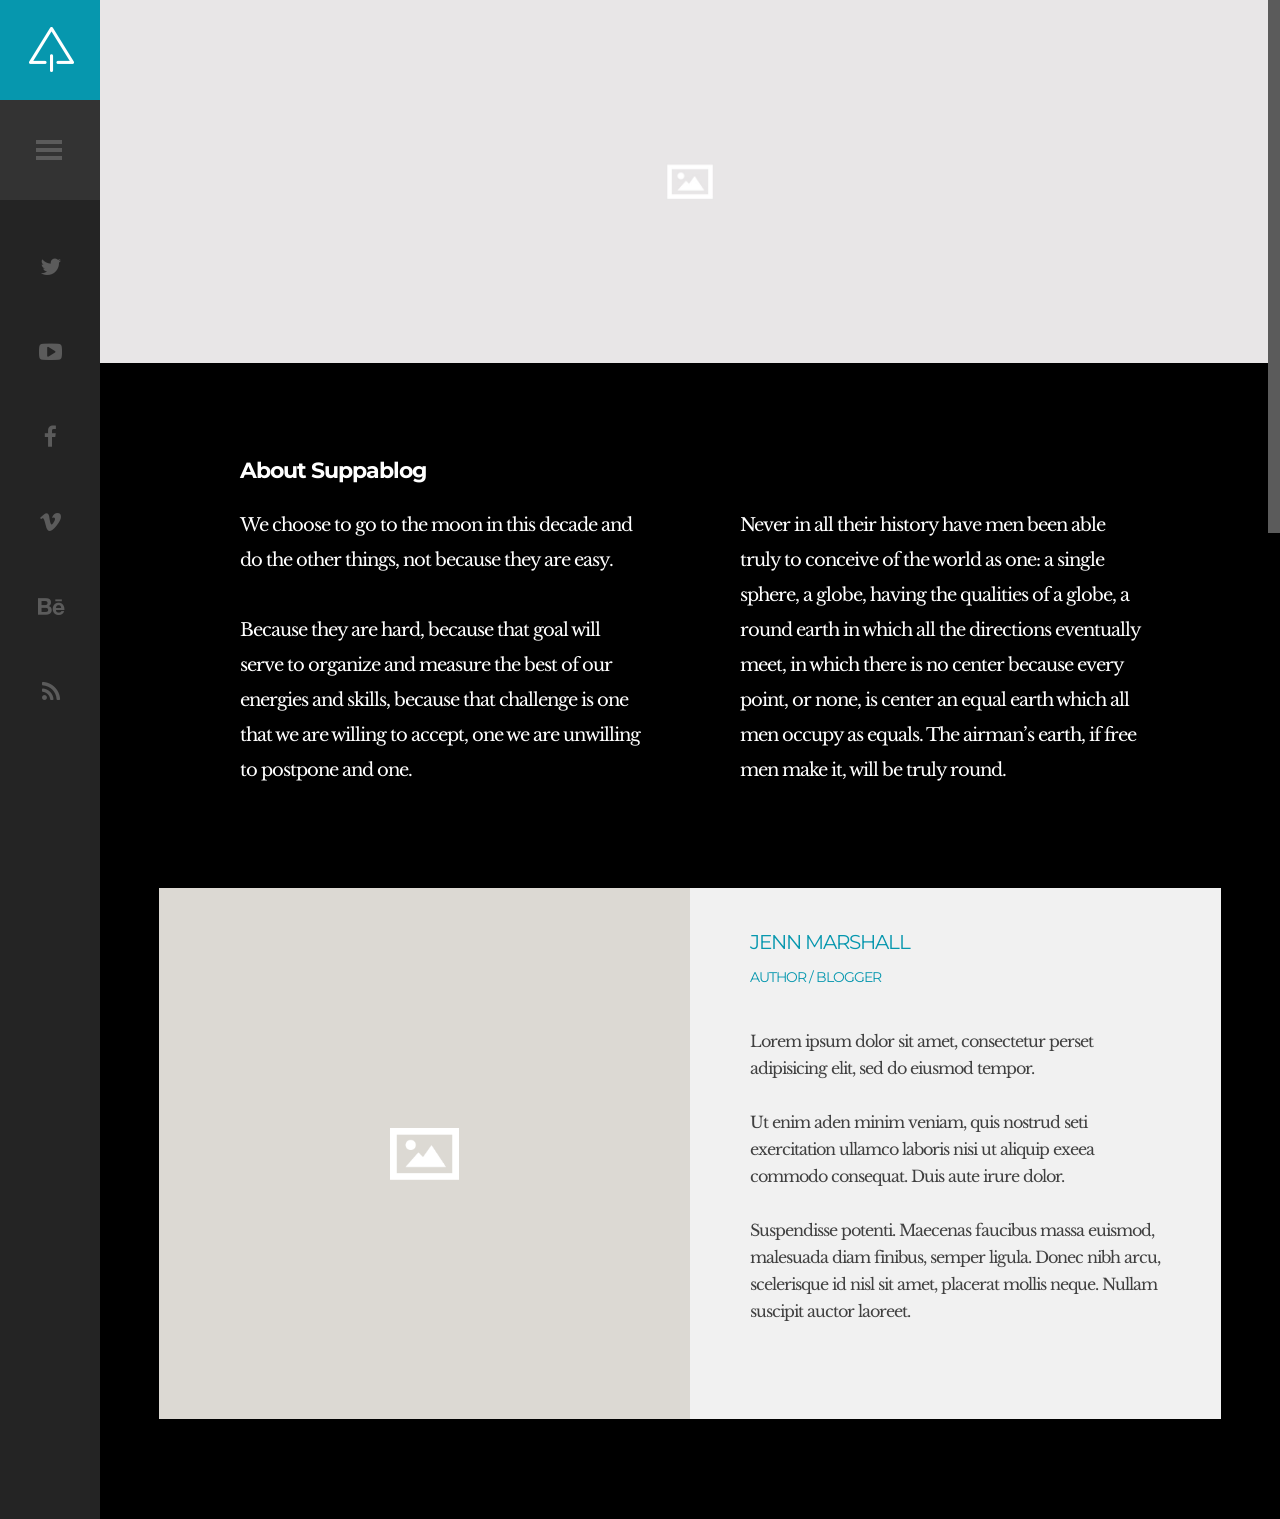
<file: about.html>
<!DOCTYPE HTML>
<html lang="en-US">
    <head>
        <title>Suppablog - Minimal Blog Html Template</title>
        <meta http-equiv="Content-Type" content="text/html; charset=UTF-8">
        <meta name="description" content="Template by Colorlib" />
        <meta name="keywords" content="HTML, CSS, JavaScript, PHP" />
        <meta name="author" content="Colorlib" />
        <meta name="viewport" content="width=device-width, initial-scale=1, maximum-scale=1">

        <link rel="shortcut icon" href="images/favicon.png" />
        <link href='https://fonts.googleapis.com/css?family=Montserrat:400,700%7CLibre+Baskerville:400,400italic,700' rel='stylesheet' type='text/css'>
        <link rel="stylesheet" type="text/css"  href='css/clear.css' />
        <link rel="stylesheet" type="text/css"  href='css/common.css' />
        <link rel="stylesheet" type="text/css"  href='css/font-awesome.min.css' />
        <link rel="stylesheet" type="text/css"  href='css/carouFredSel.css' />
        <link rel="stylesheet" type="text/css"  href='css/sm-clean.css' />
        <link rel="stylesheet" type="text/css"  href='style.css' />

        <!--[if lt IE 9]>
                <script src="js/html5.js"></script>
        <![endif]-->

    </head>

    <body class="about page page-template-default">

        <!-- Preloader Gif -->
        <table class="doc-loader">
            <tbody>
                <tr>
                    <td>
                        <img src="images/ajax-document-loader.gif" alt="Loading...">
                    </td>
                </tr>
            </tbody>
        </table>

        <!-- Left Sidebar -->
        <div id="sidebar" class="sidebar">
            <div class="menu-left-part">
                <div class="search-holder">
                    <label>
                        <input type="search" class="search-field" placeholder="Type here to search..." value="" name="s" title="Search for:">
                    </label>
                </div>
                <div class="site-info-holder">
                    <div class="site-title">Suppablog</div>
                    <p class="site-description">
                        Suppablog is simple and yet cool wordpress theme to lorem ipsum dolor sit.
                    </p>
                </div>
                <nav id="header-main-menu">
                    <ul class="main-menu sm sm-clean">
                        <li><a href="index.html">Home</a></li>
                        <li><a href="about.html" class="current">About</a></li>
                        <li><a href="scroll.html">Scroll</a></li>
                        <li><a href="contact.html">Contact</a></li>
                    </ul>
                </nav>
                <footer>
                    <div class="footer-info">
                        © 2018 SUPPABLOG HTML TEMPLATE. <br> CRAFTED WITH <i class="fa fa-heart"></i> BY <a href="https://colorlib.com">COLORLIB</a>. 
                    </div>
                </footer>
            </div>
            <div class="menu-right-part">
                <div class="logo-holder">
                    <a href="index.html">
                        <img src="images/logo.png" alt="Suppablog WP">
                    </a>
                </div>
                <div class="toggle-holder">
                    <div id="toggle">
                        <div class="menu-line"></div>
                    </div>
                </div>
                <div class="social-holder">
                    <div class="social-list">
                        <a href="#"><i class="fa fa-twitter"></i></a>
                        <a href="#"><i class="fa fa-youtube-play"></i></a>
                        <a href="#"><i class="fa fa-facebook"></i></a>
                        <a href="#"><i class="fa fa-vimeo"></i></a>
                        <a href="#"><i class="fa fa-behance"></i></a>
                        <a href="#"><i class="fa fa-rss"></i></a>
                    </div>
                </div>
                <div class="fixed scroll-top"><i class="fa fa-caret-square-o-up" aria-hidden="true"></i></div>
            </div>
            <div class="clear"></div>
        </div>

        <!-- About Content -->
        <div id="content" class="site-content">

            <div class="page-header-image relative">
                <img src="demo-images/01.jpg" alt="About">
            </div>


            <article>
                <div class="content-1070 center-relative entry-content">
                    <div class="content-900 center-relative">
                        <h1 class="entry-title">About Suppablog</h1>
                        <div class="one_half ">
                            <p>We choose to go to the moon in this decade and do the other things, not because they are easy.</p>
                            <br>
                            <p>Because they are hard, because that goal will serve to organize and measure the best of our energies and skills, because that challenge is one that we are willing to accept, one we are unwilling to postpone and one.</p>
                        </div>
                        <div class="one_half last">
                            Never in all their history have men been able truly to conceive of the world as one: a single sphere, a globe, having the qualities of a globe, a round earth in which all the directions eventually meet, in which there is no center because every point, or none, is center an equal earth which all men occupy as equals. The airman’s earth, if free men make it, will be truly round.<br>
                        </div>
                        <div class="clear"></div>
                        <br>
                        <br>
                        <div class="clear"></div>
                    </div>
                    <div class="page-full-width ">
                        <div class="team-holder ">
                            <div class="member relative one ">
                                <img src="demo-images/profile_01.jpg" alt="">
                                <div class="member-info">
                                    <div class="member-name">JENN MARSHALL</div>
                                    <div class="member-position">AUTHOR / BLOGGER</div>
                                    <div class="member-content">
                                        <p>Lorem ipsum dolor sit amet, consectetur perset adipisicing elit, sed do eiusmod tempor.</p>
                                        <br>
                                        <p>Ut enim aden minim veniam, quis nostrud seti exercitation ullamco laboris nisi ut aliquip exeea commodo consequat. Duis aute irure dolor.</p>
                                        <br>
                                        <p>Suspendisse potenti. Maecenas faucibus massa euismod, malesuada diam finibus, semper ligula. Donec nibh arcu, scelerisque id nisl sit amet, placerat mollis neque. Nullam suscipit auctor laoreet.</p>
                                    </div>
                                </div>
                            </div>
                        </div>
                        <div class="clear"></div>
                    </div>
                </div>
            </article>
        </div>



        <!--Load JavaScript-->
        <script type="text/javascript" src="js/jquery.js"></script>
        <script type='text/javascript' src='js/imagesloaded.pkgd.js'></script>
        <script type='text/javascript' src='js/jquery.nicescroll.min.js'></script>
        <script type='text/javascript' src='js/jquery.smartmenus.min.js'></script>
        <script type='text/javascript' src='js/jquery.carouFredSel-6.0.0-packed.js'></script>
        <script type='text/javascript' src='js/jquery.mousewheel.min.js'></script>
        <script type='text/javascript' src='js/jquery.touchSwipe.min.js'></script>
        <script type='text/javascript' src='js/jquery.easing.1.3.js'></script>
        <script type='text/javascript' src='js/main.js'></script>
    </body>
</html>
</file>
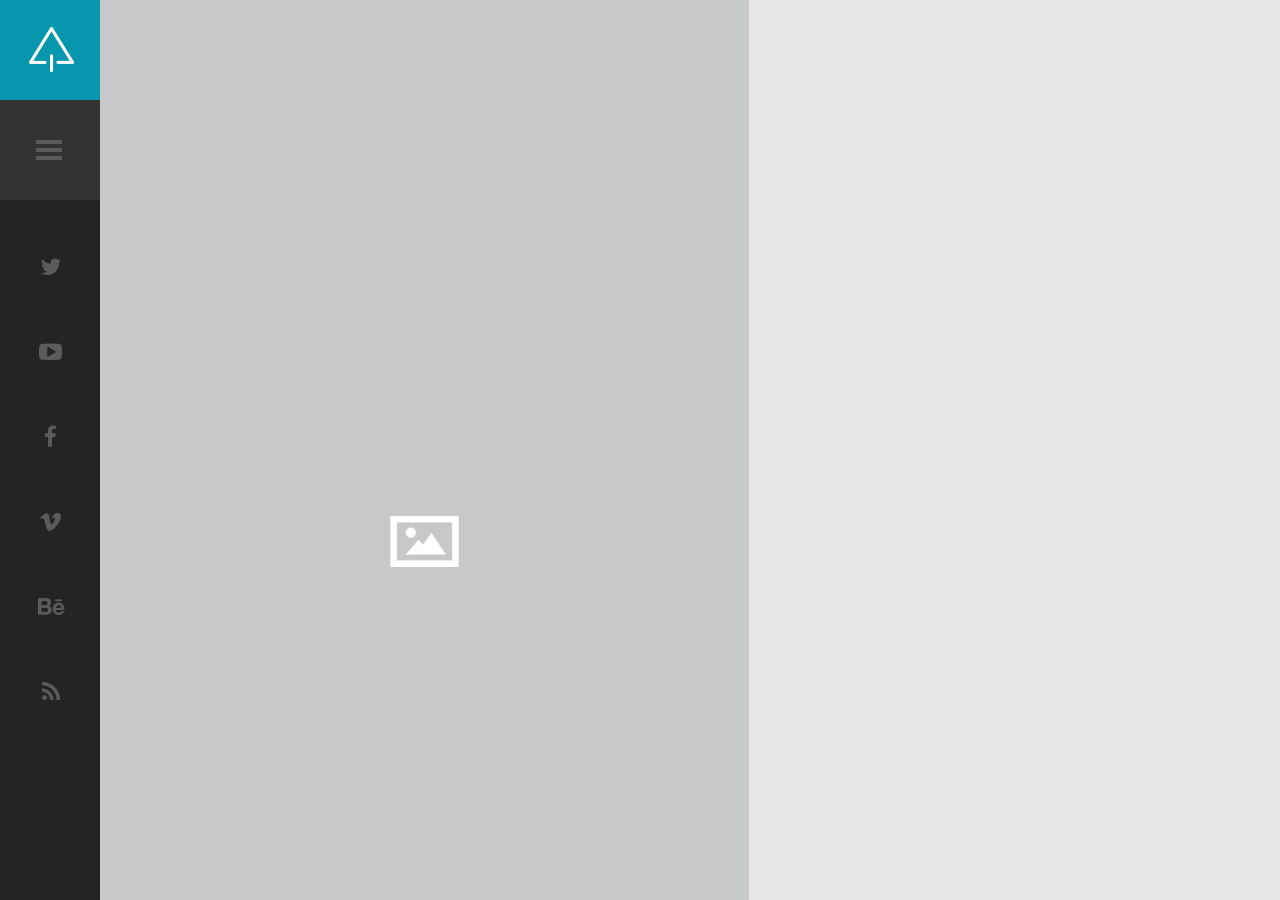
<file: scroll.html>
<!DOCTYPE HTML>
<html lang="en-US">
    <head>
        <title>Suppablog - Minimal Blog Html Template</title>
        <meta http-equiv="Content-Type" content="text/html; charset=UTF-8">
        <meta name="description" content="Template by Colorlib" />
        <meta name="keywords" content="HTML, CSS, JavaScript, PHP" />
        <meta name="author" content="Colorlib" />
        <meta name="viewport" content="width=device-width, initial-scale=1, maximum-scale=1">

        <link rel="shortcut icon" href="images/favicon.png" />
        <link href='https://fonts.googleapis.com/css?family=Montserrat:400,700%7CLibre+Baskerville:400,400italic,700' rel='stylesheet' type='text/css'>
        <link rel="stylesheet" type="text/css"  href='css/clear.css' />
        <link rel="stylesheet" type="text/css"  href='css/common.css' />
        <link rel="stylesheet" type="text/css"  href='css/font-awesome.min.css' />
        <link rel="stylesheet" type="text/css"  href='css/carouFredSel.css' />
        <link rel="stylesheet" type="text/css"  href='css/sm-clean.css' />
        <link rel="stylesheet" type="text/css"  href='style.css' />

        <!--[if lt IE 9]>
                <script src="js/html5.js"></script>
        <![endif]-->

    </head>


    <body class="page-scroll">

        <!-- Preloader Gif -->
        <table class="doc-loader">
            <tbody>
                <tr>
                    <td>
                        <img src="images/ajax-document-loader.gif" alt="Loading...">
                    </td>
                </tr>
            </tbody>
        </table>

        <!-- Left Sidebar -->
        <div id="sidebar" class="sidebar">
            <div class="menu-left-part">
                <div class="search-holder">
                    <label>
                        <input type="search" class="search-field" placeholder="Type here to search..." value="" name="s" title="Search for:">
                    </label>
                </div>
                <div class="site-info-holder">
                    <h1 class="site-title">Suppablog</h1>
                    <p class="site-description">
                        Suppablog is simple and yet cool wordpress theme to lorem ipsum dolor sit.
                    </p>
                </div>
                <nav id="header-main-menu">
                    <ul class="main-menu sm sm-clean">
                        <li><a href="index.html">Home</a></li>
                        <li><a href="about.html">About</a></li>
                        <li><a href="scroll.html" class="current">Scroll</a></li>
                        <li><a href="contact.html">Contact</a></li>
                    </ul>
                </nav>
                <footer>
                    <div class="footer-info">
                        © 2018 SUPPABLOG HTML TEMPLATE. <br> CRAFTED WITH <i class="fa fa-heart"></i> BY <a href="https://colorlib.com">COLORLIB</a>.
                    </div>
                </footer>
            </div>
            <div class="menu-right-part">
                <div class="logo-holder">
                    <a href="index.html">
                        <img src="images/logo.png" alt="Suppablog WP">
                    </a>
                </div>
                <div class="toggle-holder">
                    <div id="toggle">
                        <div class="menu-line"></div>
                    </div>
                </div>
                <div class="social-holder">
                    <div class="social-list">
                        <a href="#"><i class="fa fa-twitter"></i></a>
                        <a href="#"><i class="fa fa-youtube-play"></i></a>
                        <a href="#"><i class="fa fa-facebook"></i></a>
                        <a href="#"><i class="fa fa-vimeo"></i></a>
                        <a href="#"><i class="fa fa-behance"></i></a>
                        <a href="#"><i class="fa fa-rss"></i></a>
                    </div>
                </div>
                <div class="fixed scroll-top"><i class="fa fa-caret-square-o-up" aria-hidden="true"></i></div>
            </div>
            <div class="clear"></div>
        </div>

        <!-- Scroll Content -->
        <div id="content" class="site-content">
            <div class="full-screen-scroll">
                <ul id="cbp-bislideshow" class="cbp-bislideshow scroll">
                    <li style="background-image: url('demo-images/featured-image.jpg');">
                        <article class="entry-holder">
                            <h2 class="entry-title">
                                <a href="single.html">Whatever is begun in anger ends in shame</a>
                            </h2>
                            <div class="info-holder">
                                <div class="cat-links">
                                    <ul>
                                        <li>
                                            <a href="#">Crafting</a>
                                        </li>
                                    </ul>
                                </div>
                                <div class="entry-date published">February 12, 2016</div>
                            </div>
                            <div class="excerpt">Now when I had mastered the language of this water and had come to know every trifling feature that bordered the great river as familiarly as I knew the letters of the alphabet, I had made a valuable acquisition. &nbsp; I still keep in mind a certain wonderful sunset which I witnessed when and steamboating<a class="read-more" href="single.html"></a></div>
                            <div class="clear"></div>
                        </article>
                    </li>

                    <li style="background-image: url('demo-images/01.jpg');">
                        <article class="entry-holder">
                            <h2 class="entry-title">
                                <a href="single.html">Whatever is begun in anger ends in shame</a>
                            </h2>
                            <div class="info-holder">
                                <div class="cat-links">
                                    <ul>
                                        <li>
                                            <a href="#">Crafting</a>
                                        </li>
                                    </ul>
                                </div>
                                <div class="entry-date published">February 12, 2016</div>
                            </div>
                            <div class="excerpt">Now when I had mastered the language of this water and had come to know every trifling feature that bordered the great river as familiarly as I knew the letters of the alphabet, I had made a valuable acquisition. &nbsp; I still keep in mind a certain wonderful sunset which I witnessed when and steamboating<a class="read-more" href="single.html"></a></div>
                            <div class="clear"></div>
                        </article>
                    </li>

                    <li style="background-image: url('demo-images/02.jpg');">
                        <article class="entry-holder">
                            <h2 class="entry-title">
                                <a href="single.html">Whatever is begun in anger ends in shame</a>
                            </h2>
                            <div class="info-holder">
                                <div class="cat-links">
                                    <ul>
                                        <li>
                                            <a href="#">Crafting</a>
                                        </li>
                                    </ul>
                                </div>
                                <div class="entry-date published">February 12, 2016</div>
                            </div>
                            <div class="excerpt">Now when I had mastered the language of this water and had come to know every trifling feature that bordered the great river as familiarly as I knew the letters of the alphabet, I had made a valuable acquisition. &nbsp; I still keep in mind a certain wonderful sunset which I witnessed when and steamboating<a class="read-more" href="single.html"></a></div>
                            <div class="clear"></div>
                        </article>
                    </li>

                    <li style="background-image: url('demo-images/03.jpg');">
                        <article class="entry-holder">
                            <h2 class="entry-title">
                                <a href="single.html">Whatever is begun in anger ends in shame</a>
                            </h2>
                            <div class="info-holder">
                                <div class="cat-links">
                                    <ul>
                                        <li>
                                            <a href="#">Crafting</a>
                                        </li>
                                    </ul>
                                </div>
                                <div class="entry-date published">February 12, 2016</div>
                            </div>
                            <div class="excerpt">Now when I had mastered the language of this water and had come to know every trifling feature that bordered the great river as familiarly as I knew the letters of the alphabet, I had made a valuable acquisition. &nbsp; I still keep in mind a certain wonderful sunset which I witnessed when and steamboating<a class="read-more" href="single.html"></a></div>
                            <div class="clear"></div>
                        </article>
                    </li>
                </ul>
            </div>
            <div class="clear"></div>
        </div>



        <!--Load JavaScript-->
        <script type="text/javascript" src="js/jquery.js"></script>
        <script type='text/javascript' src='js/imagesloaded.pkgd.js'></script>
        <script type='text/javascript' src='js/jquery.nicescroll.min.js'></script>
        <script type='text/javascript' src='js/jquery.smartmenus.min.js'></script>
        <script type='text/javascript' src='js/jquery.carouFredSel-6.0.0-packed.js'></script>
        <script type='text/javascript' src='js/jquery.mousewheel.min.js'></script>
        <script type='text/javascript' src='js/jquery.touchSwipe.min.js'></script>
        <script type='text/javascript' src='js/jquery.easing.1.3.js'></script>
        <script type='text/javascript' src='js/main.js'></script>
    </body>
</html>
</file>
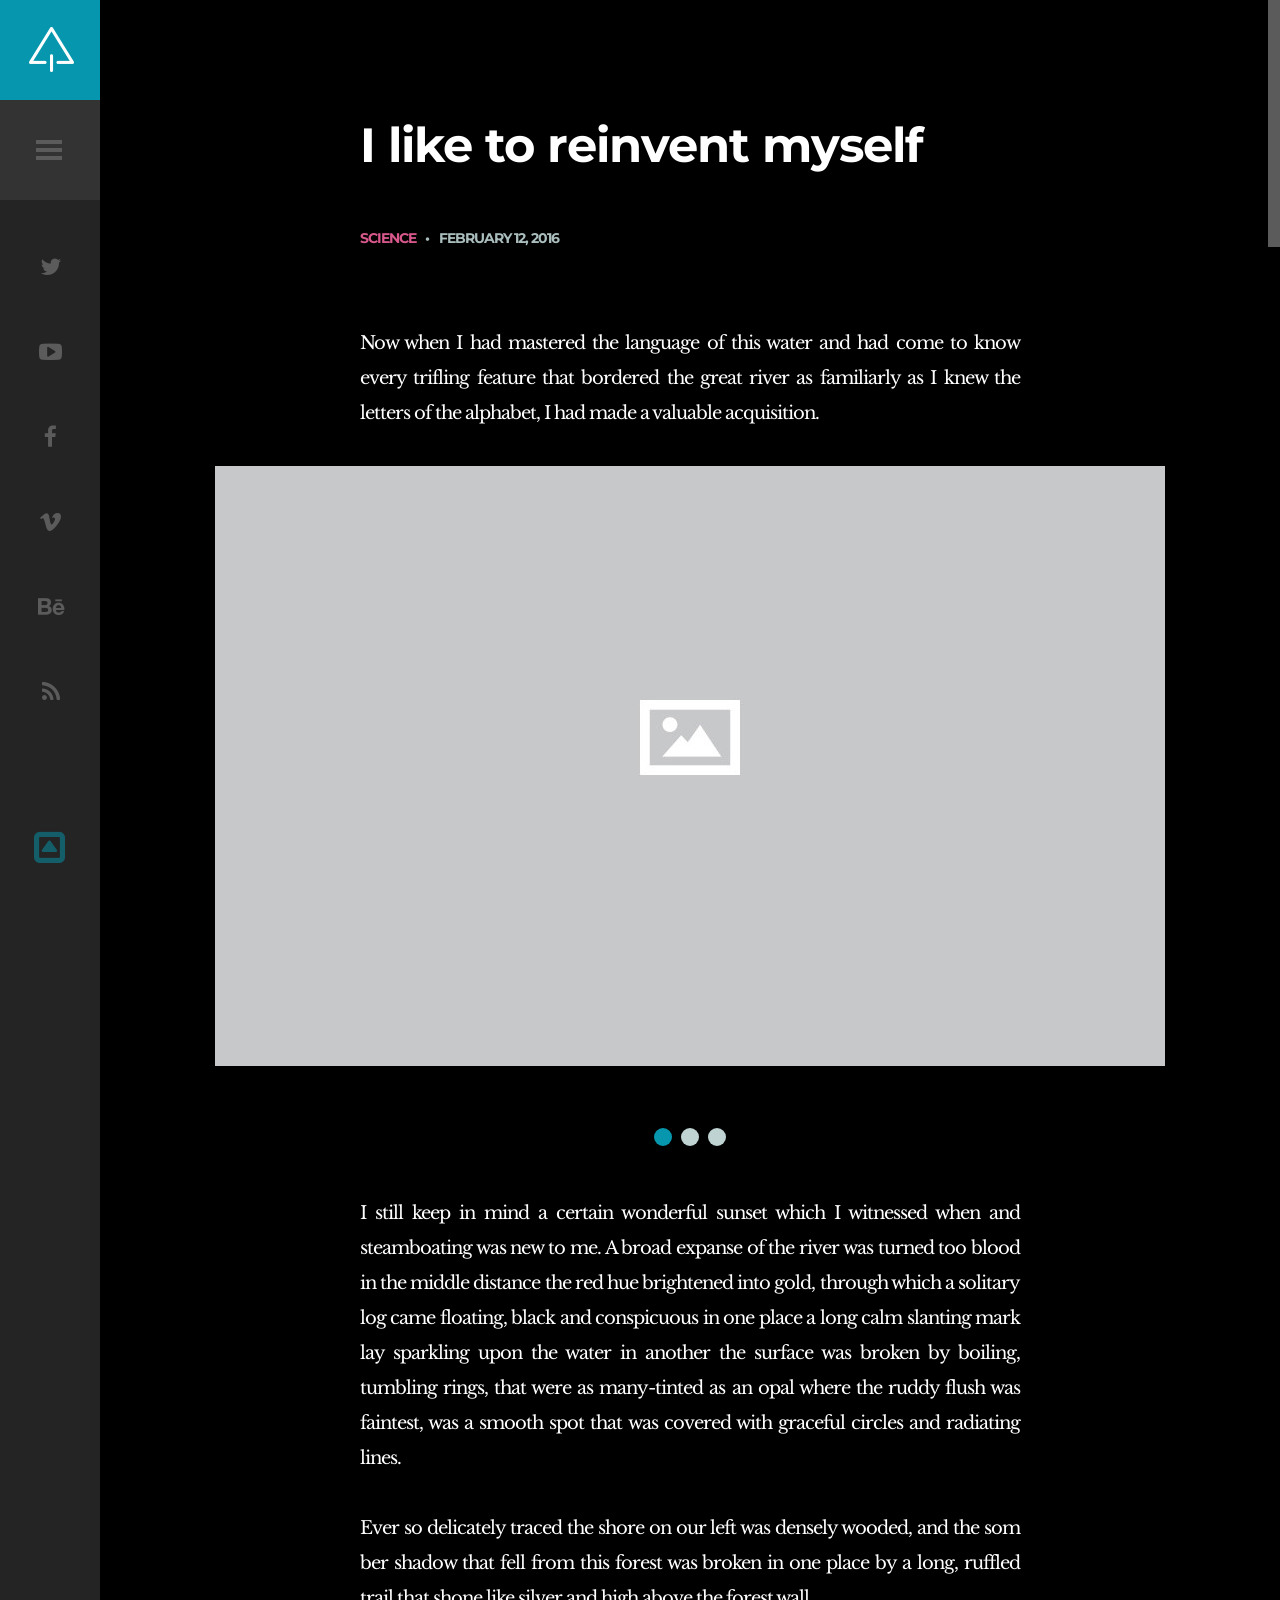
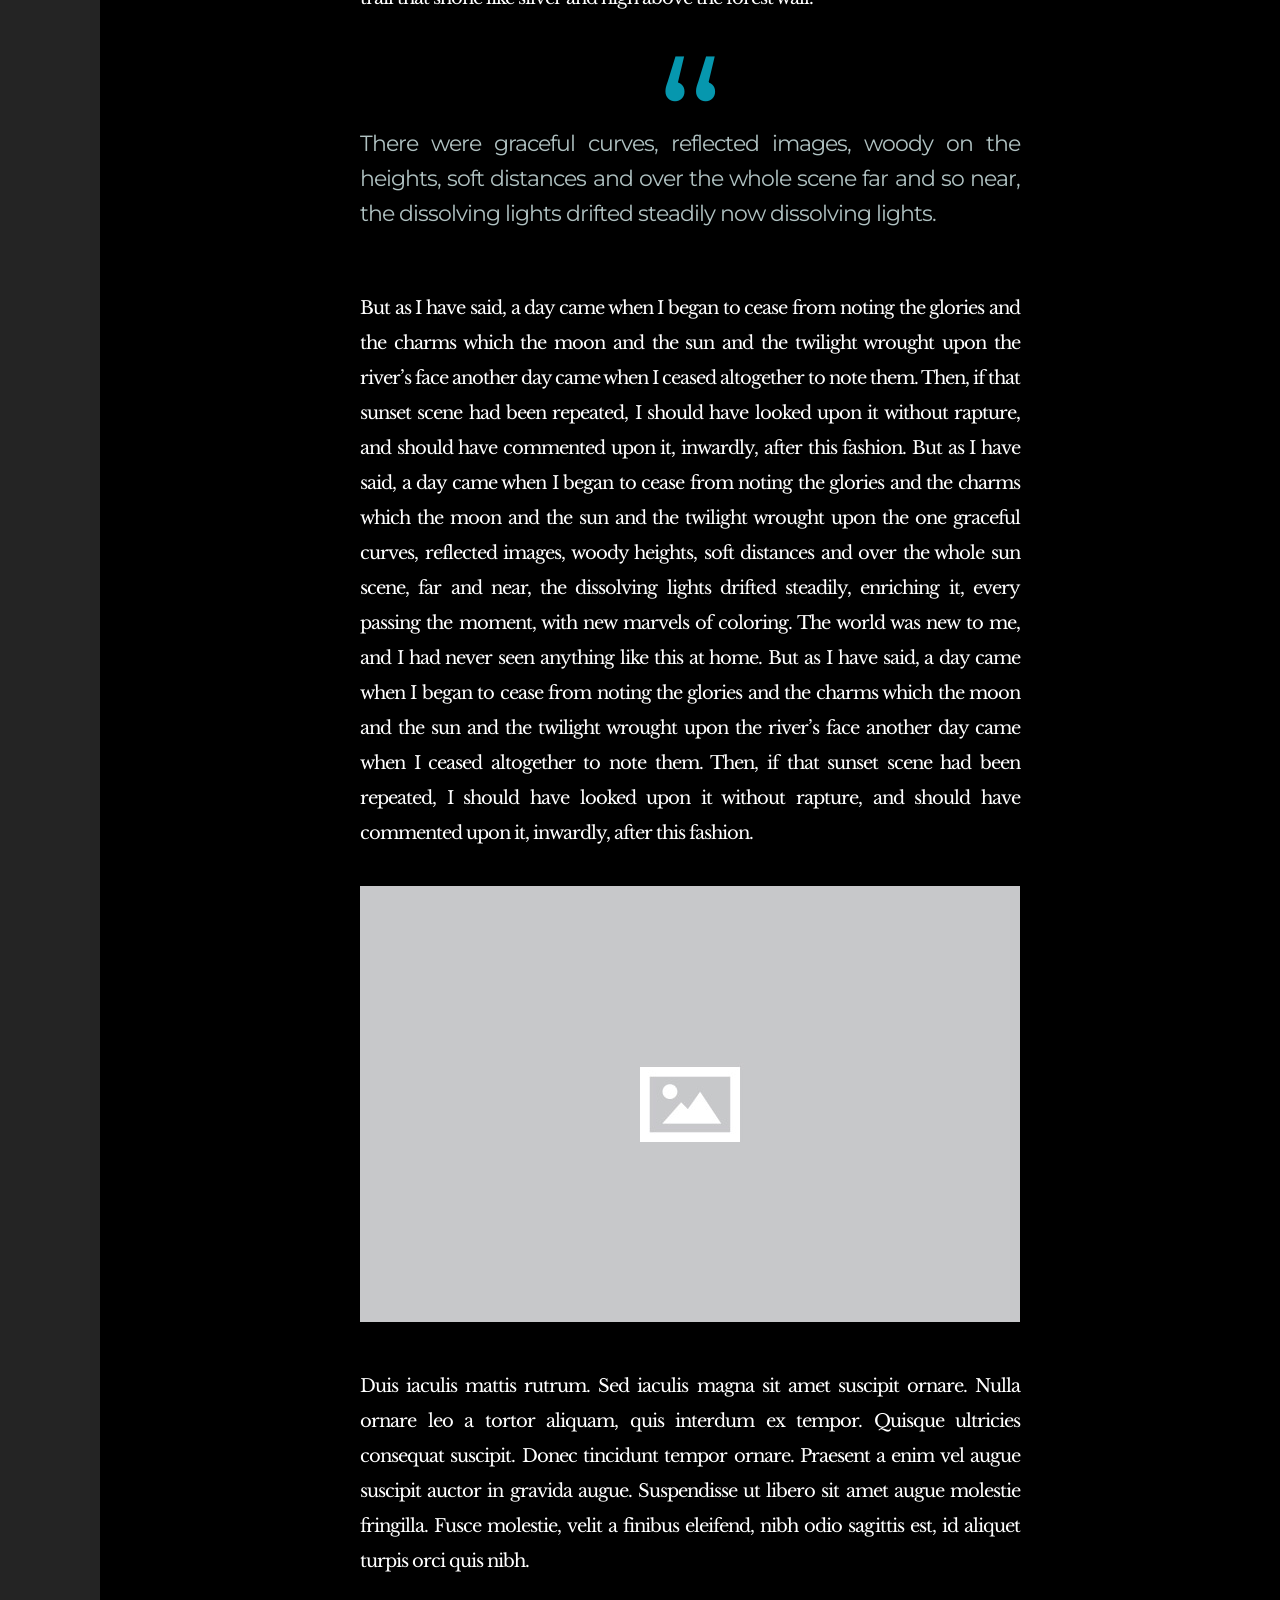
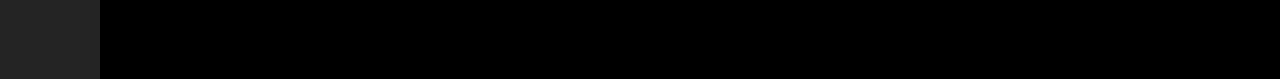
<file: single.html>
<!DOCTYPE HTML>
<html lang="en-US">
    <head>
        <title>Suppablog - Minimal Blog Html Template</title>
        <meta http-equiv="Content-Type" content="text/html; charset=UTF-8">
        <meta name="description" content="Template by Colorlib" />
        <meta name="keywords" content="HTML, CSS, JavaScript, PHP" />
        <meta name="author" content="Colorlib" />
        <meta name="viewport" content="width=device-width, initial-scale=1, maximum-scale=1">

        <link rel="shortcut icon" href="images/favicon.png" />
        <link href='https://fonts.googleapis.com/css?family=Montserrat:400,700%7CLibre+Baskerville:400,400italic,700' rel='stylesheet' type='text/css'>
        <link rel="stylesheet" type="text/css"  href='css/clear.css' />
        <link rel="stylesheet" type="text/css"  href='css/common.css' />
        <link rel="stylesheet" type="text/css"  href='css/font-awesome.min.css' />
        <link rel="stylesheet" type="text/css"  href='css/carouFredSel.css' />
        <link rel="stylesheet" type="text/css"  href='css/sm-clean.css' />
        <link rel="stylesheet" type="text/css"  href='style.css' />

        <!--[if lt IE 9]>
                <script src="js/html5.js"></script>
        <![endif]-->

    </head>


    <body class="single-post">

        <!-- Preloader Gif -->
        <table class="doc-loader">
            <tbody>
                <tr>
                    <td>
                        <img src="images/ajax-document-loader.gif" alt="Loading...">
                    </td>
                </tr>
            </tbody>
        </table>

        <!-- Left Sidebar -->
        <div id="sidebar" class="sidebar">
            <div class="menu-left-part">
                <div class="search-holder">
                    <label>
                        <input type="search" class="search-field" placeholder="Type here to search..." value="" name="s" title="Search for:">
                    </label>
                </div>
                <div class="site-info-holder">
                    <div class="site-title">Suppablog</div>
                    <p class="site-description">
                        Suppablog is simple and yet cool wordpress theme to lorem ipsum dolor sit.
                    </p>
                </div>
                <nav id="header-main-menu">
                    <ul class="main-menu sm sm-clean">
                        <li><a href="index.html" class="current">Home</a></li>
                        <li><a href="about.html">About</a></li>
                        <li><a href="scroll.html">Scroll</a></li>
                        <li><a href="contact.html">Contact</a></li>
                    </ul>
                </nav>
                <footer>
                    <div class="footer-info">
                        © 2018 SUPPABLOG HTML TEMPLATE. <br> CRAFTED WITH <i class="fa fa-heart"></i> BY <a href="https://colorlib.com">COLORLIB</a>.
                    </div>
                </footer>
            </div>
            <div class="menu-right-part">
                <div class="logo-holder">
                    <a href="index.html">
                        <img src="images/logo.png" alt="Suppablog WP">
                    </a>
                </div>
                <div class="toggle-holder">
                    <div id="toggle">
                        <div class="menu-line"></div>
                    </div>
                </div>
                <div class="social-holder">
                    <div class="social-list">
                        <a href="#"><i class="fa fa-twitter"></i></a>
                        <a href="#"><i class="fa fa-youtube-play"></i></a>
                        <a href="#"><i class="fa fa-facebook"></i></a>
                        <a href="#"><i class="fa fa-vimeo"></i></a>
                        <a href="#"><i class="fa fa-behance"></i></a>
                        <a href="#"><i class="fa fa-rss"></i></a>
                    </div>
                </div>
                <div class="fixed scroll-top"><i class="fa fa-caret-square-o-up" aria-hidden="true"></i></div>
            </div>
            <div class="clear"></div>
        </div>

        <!-- Single Content -->
        <div id="content" class="site-content center-relative">
            <div class="single-post-wrapper content-1070 center-relative">

                <article class="center-relative">
                    <h1 class="entry-title">
                        I like to reinvent myself
                    </h1>
                    <div class="post-info content-660 center-relative">
                        <div class="cat-links">
                            <ul>
                                <li><a href="#">Science</a></li>
                            </ul>
                        </div>
                        <div class="entry-date published">February 12, 2016</div>
                        <div class="clear"></div>
                    </div>

                    <div class="entry-content">
                        <div class="content-wrap content-660 center-relative">
                            <p>Now when I had mastered the language of this water and had come to know every trifling feature that bordered the great river as familiarly as I knew the letters of the alphabet, I had made a valuable acquisition.</p>
                            <br>
                            <div class="clear"></div>
                        </div>
                        <div class="post-full-width">
                            <script>
                                var slider1_speed = "500";
                                var slider1_auto = "true";
                                var slider1_pagination = "true";
                                var slider1_hover = "true";
                            </script>
                            <div class="image-slider-wrapper">
                                <div class="caroufredsel_wrapper">
                                    <ul id="slider1" class="image-slider slides center-text">
                                        <li><img src="demo-images/01_blogpost_galery.jpg" alt=""></li>
                                        <li><img src="demo-images/02_blogpost_galery.jpg" alt=""></li>
                                        <li><img src="demo-images/03_blogpost_galery.jpg" alt=""></li>
                                    </ul>
                                </div>
                                <div class="slider1_pagination carousel_pagination left"></div>
                                <div class="clear"></div>
                            </div>
                            <div class="clear"></div>
                        </div>
                        <div class="content-wrap content-660 center-relative ">
                            <p>I still keep in mind a certain wonderful sunset which I witnessed when and steamboating was new to me. A broad expanse of the river was turned too blood in the middle distance the red hue brightened into gold, through which a solitary log came floating, black and conspicuous in one place a long calm slanting mark lay sparkling upon the water in another the surface was broken by boiling, tumbling rings, that were as many-tinted as an opal where the ruddy flush was faintest, was a smooth spot that was covered with graceful circles and radiating lines.</p>
                            <br>
                            <p class="wrap-blockquote">Ever so delicately traced the shore on our left was densely wooded, and the som ber shadow that fell from this forest was broken in one place by a long, ruffled trail that shone like silver and high above the forest wall.</p>
                            <blockquote class="inline-blockquote">
                                <p>There were graceful curves, reflected images, woody on the heights, soft distances and over the whole scene far and so near, the dissolving lights drifted steadily now dissolving lights.</p>
                            </blockquote>
                            <p class="wrap-blockquote">But as I have said, a day came when I began to cease from noting the glories and the charms which the moon and the sun and the twilight wrought upon the river’s face another day came when I ceased altogether to note them. Then, if that sunset scene had been repeated, I should have looked upon it without rapture, and should have commented upon it, inwardly, after this fashion. But as I have said, a day came when I began to cease from noting the glories and the charms which the moon and the sun and the twilight wrought upon the one graceful curves, reflected images, woody heights, soft distances and over the whole sun scene, far and near, the dissolving lights drifted steadily, enriching it, every passing the moment, with new marvels of coloring. The world was new to me, and I had never seen anything like this at home. But as I have said, a day came when I began to cease from noting the glories and the charms which the moon and the sun and the twilight wrought upon the river’s face another day came when I ceased altogether to note them. Then, if that sunset scene had been repeated, I should have looked upon it without rapture, and should have commented upon it, inwardly, after this fashion.</p>
                            <br>
                            <br>
                            <img src="demo-images/one_drop_post_image02.jpg" alt="">
                            <br>
                            <br>
                            <p>Duis iaculis mattis rutrum. Sed iaculis magna sit amet suscipit ornare. Nulla ornare leo a tortor aliquam, quis interdum ex tempor. Quisque ultricies consequat suscipit. Donec tincidunt tempor ornare. Praesent a enim vel augue suscipit auctor in gravida augue. Suspendisse ut libero sit amet augue molestie fringilla. Fusce molestie, velit a finibus eleifend, nibh odio sagittis est, id aliquet turpis orci quis nibh.</p>
                        </div>
                    </div>
                    <div class="clear"></div>
                </article>
            </div>
        </div>



        <!--Load JavaScript-->
        <script type="text/javascript" src="js/jquery.js"></script>
        <script type='text/javascript' src='js/imagesloaded.pkgd.js'></script>
        <script type='text/javascript' src='js/jquery.nicescroll.min.js'></script>
        <script type='text/javascript' src='js/jquery.smartmenus.min.js'></script>
        <script type='text/javascript' src='js/jquery.carouFredSel-6.0.0-packed.js'></script>
        <script type='text/javascript' src='js/jquery.mousewheel.min.js'></script>
        <script type='text/javascript' src='js/jquery.touchSwipe.min.js'></script>
        <script type='text/javascript' src='js/jquery.easing.1.3.js'></script>
        <script type='text/javascript' src='js/main.js'></script>
    </body>
</html>
</file>
<file: css/clear.css>
html, body, div, span, object, iframe,
h1, h2, h3, h4, h5, h6, p, blockquote, pre,
abbr, address, cite, code,
del, dfn, em, img, ins, kbd, q, samp,
small, strong, sub, sup, var,
b, i, ol, ul, li,
fieldset, form, label, legend,
table, caption, tbody, tfoot, thead, tr, th, td,
article, aside, canvas, details, figcaption, figure, 
footer, header, hgroup, menu, nav, section, summary,
time, mark, audio, video {
    margin:0;
    padding:0;
    border:0;
    outline: none;
    font-size:100%;
    vertical-align:baseline;
    background:transparent;
}

body {
    line-height:1;
}

article,aside,details,figcaption,figure,
footer,header,hgroup,menu,nav,section { 
    display:block;
}

nav ul,ul,ol {
    list-style:none;
}

blockquote, q {
    quotes:none;
}

blockquote:before, blockquote:after,
q:before, q:after {
    content:'';
    content:none;
}

a {
    margin:0;
    padding:0;
    font-size:100%;
	outline: none;
    vertical-align:baseline;
    background:transparent;
}

ins {
    background-color:#ff9;
    color:#000;
    text-decoration:none;
}

mark {
    background-color:#ff9;
    color:#000; 
    font-style:italic;
    font-weight:bold;
}

del {
    text-decoration: line-through;
}

abbr[title], dfn[title] {
    border-bottom:1px dotted;
    cursor:help;
}

table {
    border-collapse:collapse;
    border-spacing:0;
}

hr {
    display:block;
    height:1px;
    border:0;   
    border-top:1px solid #cccccc;
    margin:1em 0;
    padding:0;
}

input, select {
    vertical-align:middle;
}

input:focus, textarea:focus
{
    outline: none;
}
</file>
<file: css/common.css>
.block
{
    display: block;
}
.hidden
{
    display: none;
}
.clear
{
    clear: both;
}
.left
{
    float: left;
}
.right
{
    float: right;
}
.line-height
{
    line-height: 0;
}
.clear-right
{
    clear: right;
}
.clear-left
{
    clear: left;
}
.center-relative
{
    margin-left: auto;
    margin-right: auto;
}
.center-absolute
{
    left: 50%;
}
.center-text
{
    text-align: center !important;
}
.text-left
{
    text-align: left;
}
.text-right
{
    text-align: right;
}
.absolute
{
    position: absolute;
}
.fixed
{
    position: fixed;
}
.relative
{
    position: relative;
}
.sticky
{
    height: auto;
}
.margin-0, .margin-0 img
{
    margin: 0 !important;
    line-height: 0;
}
.top-0
{
    margin-top: 0 !important;
}
.top-5
{
    margin-top: 5px !important;	
}
.top-10
{
    margin-top: 10px;	
}
.top-15
{
    margin-top: 15px;	
}
.top-20
{
    margin-top: 20px;
}
.top-25
{
    margin-top: 25px;	
}
.top-30
{
    margin-top: 30px;	
}
.top-50
{
    margin-top: 50px;	
}
.top-60
{
    margin-top: 60px;	
}
.top-70
{
    margin-top: 70px;	
}
.top-75
{
    margin-top: 75px;	
}
.top-80
{
    margin-top: 80px;
}
.top-100
{
    margin-top: 100px;	
}
.top-105
{
    margin-top: 105px;	
}
.top-120
{
    margin-top: 120px;
}
.top-150
{
    margin-top: 150px;	
}
.top-200
{
    margin-top: 200px;	
}
.top-negative-30
{
    margin-top: -30px;
}
.left-35
{
    margin-left:35px;
}
.right-35
{
    margin-right:35px;
}
.bottom-0
{
    margin-bottom: 0 !important;
}
.bottom-10
{
    margin-bottom: 10px !important;
}
.bottom-20
{
    margin-bottom: 20px !important;
}
.bottom-25
{
    margin-bottom: 25px !important;
}
.bottom-30
{
    margin-bottom: 30px !important;
}
.bottom-50
{
    margin-bottom: 50px !important;
}
.bottom-100
{
    margin-bottom: 100px !important;
}
.bottom-150
{
    margin-bottom: 150px !important;
}
.bottom-200
{
    margin-bottom: 200px !important;
}
.width-25
{
    width: 25%;
}
.width-50
{
    width: 50%;
}
.width-75
{
    width: 75%;
}
.width-85
{
    width: 85%;
}
.width-100
{
    width: 100%;
}
blockquote:before 
{
    content: '\201C';
    font-size: 180px;
    line-height: 0;
    font-family: 'Montserrat', sans-serif, Arial;
    vertical-align: -65px;
    color: #0697ae;
    text-align: center;
    display: block;
}
blockquote
{
    margin-top: 110px;
    margin-bottom: 60px;
    font-family: 'Montserrat', sans-serif, Arial;
    font-size: 22px;
    line-height: 35px;
    color: #b0c2c2;
}
blockquote.inline-blockquote
{
    width: 395px;
    float: left;
    margin-left: -170px;
    margin-right: 70px;
}
.wrap-blockquote
{
    display: inline;
}
address
{
    font-size: 32px;
    line-height: 50px;
    font-style: normal;
}
iframe
{
    width: 100%;
}
a.button
{
    display: inline-block;
    border: 3px solid;
    text-align: center;
    padding: 15px 40px;
    cursor: pointer;
    margin-bottom: 25px;
    vertical-align: middle;
    text-decoration: none;
}
a.button:active
{
    position: relative;
    top: 1px;	
}
h1,h2,h3,h4,h5,h6
{
    padding: 20px 0;
}
h1
{
    font-size: 38px;
    line-height: 38px;    
}
h2
{
    font-size: 34px;    
    line-height: 34px;    
}
h3
{
    font-size: 32px;  
    line-height: 32px;    
}
h4
{
    font-size: 30px;    
}
h5
{
    font-size: 28px;   
}
h6
{
    font-size: 26px;    
}
em
{
    font-style: italic;
}
ol
{
    list-style-type: decimal;
}
pre
{
    word-wrap: break-word;
}
.single-content table, .single-content th, .single-content td, .page-content table, .page-content th, .page-content td
{
    border:1px solid black;
    padding: 10px;
    vertical-align: middle;
}
sup
{
    vertical-align: super;
    font-size: smaller;
}
sub
{
    vertical-align: sub;
    font-size: smaller;
}
.single-content ol
{
    display: block;
    list-style-type: decimal;
    margin: 0 0 14px 17px;
}
.single-content ul
{
    display: block;
    list-style-type: disc;
    margin: 0 0 14px 17px;
}

/* COLUMNS */

.one,  .one_half,  .one_third,  .two_third,  .three_fourth, 
.one_fourth{
    margin-right: 100px;
    float: left;
    position: relative;
    margin-bottom: 30px;
}

.last{
    margin-right: 0 !important;
    clear: right;
}

.one{
    float: none;
    display: block;
    clear: both;
    margin-right: 0;
}

.one_half{
    width: 400px;    
}

.one_third{
    width: 233px;
}

.two_third{
    width: 566px;
}

.one_fourth{
    width: 150px;
}

.three_fourth{
    width: 650px;
}

.one img,  .one_half img,  .one_third img,  .two_third img, 
.three_fourth img,  .one_fourth img{
    max-width: 100%;
    height: auto;
    max-height: 100%;
    width: auto;	
}

.team-holder .one
{
    margin: 0;
}

.team-holder .one_half
{
    width: 50%;
    width: calc(100% / 2);   
    margin: 0;
}

.team-holder .one_third
{
    width: 33%;
    width: calc(100% / 3);
    margin: 0;
}

.team-holder .one_fourth
{
    width: 25%;
    width: calc(100% / 4);   
    margin: 0;    
}

/* MENU */

/* Mobile first layout SmartMenus Core CSS (it's not recommended editing these rules)
   You need this once per page no matter how many menu trees or different themes you use.
-------------------------------------------------------------------------------------------*/

.sm,.sm ul,.sm li{display:block;list-style:none;margin:0;padding:0;line-height:normal;direction:ltr;-webkit-tap-highlight-color:rgba(0,0,0,0);}
.sm-rtl,.sm-rtl ul,.sm-rtl li{direction:rtl;text-align:right;}
.sm>li>h1,.sm>li>h2,.sm>li>h3,.sm>li>h4,.sm>li>h5,.sm>li>h6{margin:0;padding:0;}
.sm ul{display:none;}
.sm li,.sm a{position:relative;}
.sm a{display:block;}
.sm a.disabled{cursor:not-allowed;}
.sm:after{content:"\00a0";display:block;height:0;font:0px/0 serif;clear:both;visibility:hidden;overflow:hidden;}
.sm,.sm *,.sm *:before,.sm *:after{-moz-box-sizing:border-box;-webkit-box-sizing:border-box;box-sizing:border-box;}




/* WP DEFAULT CLASSES */

.alignnone {
    margin: 5px 20px 20px 0;
}

.aligncenter,
div.aligncenter {
    display: block;
    margin: 5px auto 5px auto;
}

.alignright {
    float:right;
    margin: 5px 0 20px 20px;
}

.alignleft {
    float: left;
    margin: 5px 20px 20px 0;
}

.aligncenter {
    display: block;
    margin: 5px auto 5px auto;
}

a img.alignright {
    float: right;
    margin: 5px 0 20px 20px;
}

a img.alignnone {
    margin: 20px 0px;
}

a img.alignleft {
    float: left;
    margin: 5px 20px 20px 0;
}

a img.aligncenter {
    display: block;
    margin-left: auto;
    margin-right: auto
}

.wp-caption {
    max-width: 100%;
    text-align: center;
    font-family: 'Montserrat', sans-serif, Arial;
}

.wp-caption.alignnone {
    margin: 20px 0px;
}

.wp-caption.alignleft {
    margin: 5px 20px 20px 0;
    text-align: left;
}

.wp-caption.alignright {
    margin: 5px 0 20px 20px;
    text-align: right;
}

.wp-caption img {
    width: auto;
    height: auto;
    max-width: 100%;
    max-height: 100%;
}

.wp-caption p.wp-caption-text {
    font-size: 18px;
    margin-bottom: 50px;
    padding: 5px 50px;
    background-color: #8f939e;
    display: inline-block;
    color: #fff;
}
.gallery-caption
{
    font-size: 100%;
}
.bypostauthor
{
    font-size: 100%;
}
/* Text meant only for screen readers. */
.screen-reader-text {
    clip: rect(1px, 1px, 1px, 1px);
    position: absolute !important;
    height: 1px;
    width: 1px;
    overflow: hidden;
}

.screen-reader-text:focus {
    background-color: #f1f1f1;
    border-radius: 3px;
    box-shadow: 0 0 2px 2px rgba(0, 0, 0, 0.6);
    clip: auto !important;
    color: #21759b;
    display: block;
    font-size: 14px;
    font-size: 0.875rem;
    font-weight: bold;
    height: auto;
    left: 5px;
    line-height: normal;
    padding: 15px 23px 14px;
    text-decoration: none;
    top: 5px;
    width: auto;
    z-index: 100000; /* Above WP toolbar. */
}



.cbp-bislideshow {
    list-style: none;
    width: 100%;
    height: 100%;
    position: fixed;
    top: 0;
    left: 0;
    z-index: -1;
    padding: 0;
    margin: 0;
}

.cbp-bislideshow li {
    position: absolute;
    width: 100%;
    height: 100%;
    top: 0;
    left: 0;
    opacity: 0;
    -webkit-transition: opacity 1s;
    -moz-transition: opacity 1s;
    -ms-transition: opacity 1s;
    -o-transition: opacity 1s;
    transition: opacity 1s;
}


/* If background-size supported we'll add the images to the background of the li */

.backgroundsize .cbp-bislideshow li {
    -webkit-background-size: cover;
    -moz-background-size: cover;
    background-size: cover;
    background-position: center center;
}

/* ...and hide the images */
.backgroundsize .cbp-bislideshow li img {
    display: none;
}

.cbp-bislideshow li img {
    display: block;
    width: 100%;
}

.cbp-bicontrols {
    position: fixed;
    width: 300px;
    height: 100px;
    margin: -50px 0 0 -150px;
    bottom: 0;
    right: 0;
}

.cbp-bicontrols span {
    float: left;
    width: 100px;
    height: 100px;
    position: relative;
    cursor: pointer;
    display: inline-block;
    font: normal normal normal 14px/1 FontAwesome;
    font-size: inherit;
    text-rendering: auto;
    -webkit-font-smoothing: antialiased;
    -moz-osx-font-smoothing: grayscale;
}

.cbp-bicontrols span:before {
    position: absolute;
    width: 100%;
    height: 100%;
    top: 0;
    left: 0;
    text-align: center;    
    speak: none;
    font-style: normal;
    font-weight: normal;
    font-variant: normal;
    text-transform: none;
    line-height: 100px;
    font-size: 80px;
    color: #fff;
    -webkit-font-smoothing: antialiased;
    opacity: 0.7;
}

.cbp-bicontrols span:hover:before {
    opacity: 1;
}

.cbp-bicontrols span:active:before {
    top: 2px;
}

span.cbp-biplay:before {
    content: "\f01d";
}

span.cbp-bipause:before {
    content: "\f28c";
}

span.cbp-binext:before {
    content: "\f105";
}

span.cbp-biprev:before {
    content: "\f104";
}

.cbp-bicontrols span.cbp-binext {
    float: right;
}

/* Fallback */

.no-js.no-backgroundsize .cbp-bislideshow li:first-child {
    opacity: 1;
}

.no-js.backgroundsize .cbp-bislideshow li:first-child img {
    display: block;
}
</file>
<file: css/carouFredSel.css>
.list_carousel.responsive {	
	margin-left: 0;
	width: 91%;
}
.list_carousel ul {
	margin: 0;
	padding: 0;
	list-style: none;
	display: block;
}
.list_carousel li {
	text-align: center;		
	padding: 0;
	display: block;
	float: left;
	position: relative;
}	
.list_carousel li img{
	width: 100% !important;
	height: auto !important;
	max-width: none !important;
	max-height: none !important;
}
a.image_slider_prev{background-image: url(../images/navigation_arrows_left.png); width: 105px; height: 90px; z-index: 2;}
a.image_slider_prev:hover{background-position: 0 -90px;}
a.image_slider_next{background-image: url(../images/navigation_arrows_right.png); width: 105px; height: 90px; z-index: 2;}
a.image_slider_next:hover{background-position: 0 -90px;}
.carousel_pagination {margin-top: 50px; margin-bottom: 50px; margin-left: 160px;z-index: 1;position: relative;}
.carousel_pagination a {margin: 0 0 0 9px; float: left;}
.carousel_pagination a:first-child {margin: 0;}
.carousel_pagination a {width: 18px; height: 18px; border-radius: 90%; display: block; cursor: pointer; text-indent: -9999px;}
.caroufredsel_wrapper{z-index: 1 !important; margin-top: 0 !important; margin-left: 0 !important;}
</file>
<file: css/sm-clean.css>
.sm-clean {
    background: #eeeeee;
    -webkit-border-radius: 5px;
    -moz-border-radius: 5px;
    -ms-border-radius: 5px;
    -o-border-radius: 5px;
    border-radius: 5px;
}
.sm-clean a, .sm-clean a:hover, .sm-clean a:focus, .sm-clean a:active {
    padding: 13px 20px;
    /* make room for the toggle button (sub indicator) */
    padding-right: 58px;
    font-size: 18px;
    font-weight: normal;
    line-height: 24px;
    text-decoration: none;
}
.sm-clean a.current {
    color: #d23600;
}
.sm-clean a.disabled {
    color: #bbbbbb;
}
.sm-clean a span.sub-arrow {
    position: absolute;
    top: 50%;
    margin-top: -17px;
    left: auto;
    right: -45px;
    width: 34px;
    height: 34px;
    overflow: hidden;
    font: bold 16px/34px monospace !important;
    text-align: center;
    text-shadow: none;
    -webkit-border-radius: 5px;
    -moz-border-radius: 5px;
    -ms-border-radius: 5px;
    -o-border-radius: 5px;
    border-radius: 5px;
}
.sm-clean a.highlighted span.sub-arrow:before {
    display: block;
    content: '-';
}
.sm-clean > li:first-child > a, .sm-clean > li:first-child > :not(ul) a {
    -webkit-border-radius: 5px 5px 0 0;
    -moz-border-radius: 5px 5px 0 0;
    -ms-border-radius: 5px 5px 0 0;
    -o-border-radius: 5px 5px 0 0;
    border-radius: 5px 5px 0 0;
}
.sm-clean > li:last-child > a, .sm-clean > li:last-child > *:not(ul) a, .sm-clean > li:last-child > ul,
.sm-clean > li:last-child > ul > li:last-child > a, .sm-clean > li:last-child > ul > li:last-child > *:not(ul) a, .sm-clean > li:last-child > ul > li:last-child > ul,
.sm-clean > li:last-child > ul > li:last-child > ul > li:last-child > a, .sm-clean > li:last-child > ul > li:last-child > ul > li:last-child > *:not(ul) a, .sm-clean > li:last-child > ul > li:last-child > ul > li:last-child > ul,
.sm-clean > li:last-child > ul > li:last-child > ul > li:last-child > ul > li:last-child > a, .sm-clean > li:last-child > ul > li:last-child > ul > li:last-child > ul > li:last-child > *:not(ul) a, .sm-clean > li:last-child > ul > li:last-child > ul > li:last-child > ul > li:last-child > ul,
.sm-clean > li:last-child > ul > li:last-child > ul > li:last-child > ul > li:last-child > ul > li:last-child > a, .sm-clean > li:last-child > ul > li:last-child > ul > li:last-child > ul > li:last-child > ul > li:last-child > *:not(ul) a, .sm-clean > li:last-child > ul > li:last-child > ul > li:last-child > ul > li:last-child > ul > li:last-child > ul {
    -webkit-border-radius: 0 0 5px 5px;
    -moz-border-radius: 0 0 5px 5px;
    -ms-border-radius: 0 0 5px 5px;
    -o-border-radius: 0 0 5px 5px;
    border-radius: 0 0 5px 5px;
}
.sm-clean > li:last-child > a.highlighted, .sm-clean > li:last-child > *:not(ul) a.highlighted,
.sm-clean > li:last-child > ul > li:last-child > a.highlighted, .sm-clean > li:last-child > ul > li:last-child > *:not(ul) a.highlighted,
.sm-clean > li:last-child > ul > li:last-child > ul > li:last-child > a.highlighted, .sm-clean > li:last-child > ul > li:last-child > ul > li:last-child > *:not(ul) a.highlighted,
.sm-clean > li:last-child > ul > li:last-child > ul > li:last-child > ul > li:last-child > a.highlighted, .sm-clean > li:last-child > ul > li:last-child > ul > li:last-child > ul > li:last-child > *:not(ul) a.highlighted,
.sm-clean > li:last-child > ul > li:last-child > ul > li:last-child > ul > li:last-child > ul > li:last-child > a.highlighted, .sm-clean > li:last-child > ul > li:last-child > ul > li:last-child > ul > li:last-child > ul > li:last-child > *:not(ul) a.highlighted {
    -webkit-border-radius: 0;
    -moz-border-radius: 0;
    -ms-border-radius: 0;
    -o-border-radius: 0;
    border-radius: 0;
}
.sm-clean > li:first-child {
    border-top: 0;
}
.sm-clean ul {
    padding-left: 35px;
}
.sm-clean ul a, .sm-clean ul a:hover, .sm-clean ul a:focus, .sm-clean ul a:active {
    font-size: 16px;
}
.sm-clean ul ul ul a,
.sm-clean ul ul ul a:hover,
.sm-clean ul ul ul a:focus,
.sm-clean ul ul ul a:active {
    border-left: 24px solid transparent;
}
.sm-clean ul ul ul ul a,
.sm-clean ul ul ul ul a:hover,
.sm-clean ul ul ul ul a:focus,
.sm-clean ul ul ul ul a:active {
    border-left: 32px solid transparent;
}
.sm-clean ul ul ul ul ul a,
.sm-clean ul ul ul ul ul a:hover,
.sm-clean ul ul ul ul ul a:focus,
.sm-clean ul ul ul ul ul a:active {
    border-left: 40px solid transparent;
}

.main-menu ul 
{
    width: 12em; /* fixed width only please - you can use the "subMenusMinWidth"/"subMenusMaxWidth" script options to override this if you like */
}

.sm-clean a, .sm-clean a:hover, .sm-clean a:focus, .sm-clean a:active
{
    padding-right: 0;
    padding-left: 0;
}

a.has-submenu
{
    display: inline-block;
}
</file>
<file: style.css>
html
{
    overflow: hidden;
}

body
{
    font-family: 'Libre Baskerville',sans-serif, Arial;;
    font-size: 18px; 	
    line-height: 35px;
    font-weight: 400;	
    letter-spacing: -1px;
    color: #FFFFFF;
    background-color: #000;
}

.montserrat
{
    font-family: 'Montserrat', sans-serif, Arial;
}

body a
{
    text-decoration: none;
    color: #FFFFFF;    
    transition: color .2s linear, background-color .2s linear, border-color .2s linear;
}

body a:hover
{
    color: #0697AE;
}

input, textarea, select 
{
    -webkit-appearance: none;
}

::-moz-selection 
{ 
    background-color: #aabdbd; 
}
::selection 
{ 
    background-color: #aabdbd; 
}

.carousel_pagination a
{
    background-color: #C0D3D3;
}

.carousel_pagination a:hover
{
    background-color: #0697ae;
}

.carousel_pagination a.selected
{
    background-color: #0697ae;
}

.doc-loader 
{
    position: fixed;
    left: 0px;
    top: 0px;
    width: 100%;
    height: 100%;
    z-index: 99999;	
    background-color: white;
}

.doc-loader td 
{       
    text-align: center;
    vertical-align: middle;
}

.doc-loader img
{
    width: 150px;
    height: 150px;        
}

.nicescroll-rails
{
    z-index: 2 !important;
}

.nicescroll-rails-vr:hover
{
    cursor: pointer !important;
}

.nicescroll-rails-hr
{
    display: none !important;    
}

.content-660
{
    max-width: 660px;
}

.content-900
{
    max-width: 900px;
}

.content-1070
{
    max-width: 1070px;
}

.content-660 img, .content-1070 img, .content-900 img
{
    max-width: 100%;
    max-height: 100%;
    width: auto;
    height: auto;
}

.blur
{
    filter: blur(2px);
    -webkit-filter: blur(2px);
}

.scroll-top 
{   
    display: none;
    line-height: 0;
    z-index: 2;
    overflow: hidden;
    margin-left: 34px;
    bottom: 35px;
}

.scroll-top:hover
{
    cursor: pointer;
}

.scroll-top .fa
{
    font-size: 36px;
    width: 32px;
    color: #0697AE;
}

.scroll-top .fa:hover
{
    color: #47afbf;
}

.sidebar
{
    position: absolute;
    background-color: #2D2D2D;
    height: 100% !important;
    width: 420px;
    left: -320px;
    -webkit-transition: left 0.3s ease;
    -moz-transition: left 0.3s ease;
    -ms-transition: left 0.3s ease;
    -o-transition: left 0.3s ease;
    transition: left 0.3s ease;
    z-index: 3;
}

.sidebar.open
{
    left: 0;
}

.menu-left-part
{
    width: 320px;
    position: absolute;
    background: #333333;
    height: 100%;
    overflow-y: auto;
    overflow-x: hidden;
    z-index: 3; 
}

.search-field
{
    font-family: 'Montserrat', sans-serif, Arial;
    width: 100%;
    height: 100px;
    font-size: 18px;
    padding-left: 50px;
    background-color: #2D2D2D;
    color: #5B5B5B;
    border: none;
}

.search-field::-webkit-input-placeholder
{
    font-family: 'Montserrat', sans-serif, Arial;
    color: #5B5B5B;
}
.search-field::-moz-placeholder
{
    font-family: 'Montserrat', sans-serif, Arial;    
    color: #5B5B5B;
    opacity: 1;
}
.search-field:-ms-input-placeholder
{
    font-family: 'Montserrat', sans-serif, Arial;
    color: #5B5B5B;
    opacity: 1;
}
.search-field:-moz-placeholder
{
    font-family: 'Montserrat', sans-serif, Arial;
    color: #5B5B5B;
    opacity: 1;
}

.site-info-holder
{
    padding-left: 50px;
    padding-top: 15px;
}

.site-title
{
    font-family: 'Montserrat', sans-serif, Arial;
    color: #fff;
    font-size: 30px;
    line-height: 38px;
    font-weight: 700;
    padding: 20px 0;
}

.site-description
{
    font-family: 'Montserrat', sans-serif, Arial;
    color: #848484;
    font-size: 14px;
    line-height: 23px;
    max-width: 200px;
}

#header-main-menu
{
    font-family: 'Montserrat', sans-serif, Arial;
    padding-left: 50px;
    padding-top: 80px;    
}

.main-menu.sm-clean
{
    background-color: transparent;
    display: inline-block;
}

.sm-clean a
{
    color: #ffffff;
}

.sm-clean a.current, .sm-clean a:hover, .sm-clean a:focus, .sm-clean a:active, 
.sm-clean a.highlighted, .sm-clean ul a:hover, .sm-clean ul a:focus, 
.sm-clean ul a:active, .sm-clean ul a.highlighted
{
    color: #C0D3D3;
}

.sm-clean a span.sub-arrow
{
    color: #0697AE;
}

.main-menu.sm-clean .sub-menu li a
{
    color: #848484;
    text-transform: uppercase;
    font-size: 14px;
}

.menu-right-part
{
    float: right;
    width: 100px; 
    min-height: 100%;
    background-color: #242424;
}

.logo-holder
{
    line-height: 0;
    font-size: 0;
}

.logo-holder img
{
    max-width: 100%;
    max-height: 100%;
    width: 100%;
    height: auto;
}

#toggle
{
    height: 60px;
    padding: 20px 0;
    position: relative;
    background-color: #333333;
}

#toggle:hover
{
    cursor: pointer;
}

#toggle:before, #toggle:after
{
    content: '';
    height: 4px;
    width: 26px;    
    background: #5B5B5B;
    left: 36px;
    position: absolute;
    -webkit-transform-origin: 50% 50%;
    transform-origin: 50% 50%;
    -webkit-transition: -webkit-transform 0.25s;
    transition: transform 0.25s;
    top: 48px;
}

#toggle:before
{
    -webkit-transform: translate3d(0, -8px, 0);
    transform: translate3d(0, -8px, 0);
}

#toggle.on:before
{
    -webkit-transform: rotate3d(0, 0, 1, 45deg);
    transform: rotate3d(0, 0, 1, 45deg);
}

#toggle.on:after
{
    -webkit-transform: rotate3d(0, 0, 1, -45deg);
    transform: rotate3d(0, 0, 1, -45deg);
}

#toggle:after
{
    -webkit-transform: translate3d(0, 8px, 0);
    transform: translate3d(0, 8px, 0);
}

#toggle .menu-line
{
    width: 26px;
    height: 4px;
    background: #5B5B5B;
    left: 36px;
    position: absolute;
    -webkit-transition: opacity 0.25s;
    -moz-transition: opacity 0.25s;
    -ms-transition: opacity 0.25s;
    -o-transition: opacity 0.25s;
    transition: opacity 0.25s;
    top: 48px;
}

#toggle.on .menu-line
{
    opacity: 0;
}

.social-list
{
    text-align: center;
    color: #5B5B5B;
    font-size: 30px;
}

.social-list a
{
    padding-top: 80px;
    display: block;
    color: #5b5b5b;
}

.social-list a:hover
{
    color: #797979;
}

.site-content
{
    width: calc(100% - 100px);
    margin-left: 100px;
    padding-bottom: 100px;
    position: relative;
    -webkit-transition: margin 0.3s ease;
    -moz-transition: margin 0.3s ease;
    -ms-transition: margin 0.3s ease;
    -o-transition: margin 0.3s ease;
    transition: margin 0.3s ease;
}

body.page-scroll .site-content
{
    padding-bottom: 0;
}

body.open .site-content
{
    margin-left: 420px;
}


/* BLOG */

#blog-wrapper
{
    width: 50%;
    margin-left: 0;
    float: left;
}

.blog-holder
{
    padding-top: 100px;
    max-width: 470px;
    padding-bottom: 85px;
}

.blog-item-holder
{
    transition: .2s filter ease-in-out;
    -webkit-transition: .2s -webkit-filter ease-in-out;    
}

.featured-post
{
    padding-bottom: 105px;
}

.blog-item-holder.featured-post .entry-content .entry-title
{
    font-size: 48px;
    line-height: 50px;  
    padding-bottom: 40px;
}

.blog-item-holder .entry-content .entry-title a
{
    color: #FFFFFF;
}

.blog-item-holder .entry-content .entry-title a:hover
{
    color: #0697ae;
}

.blog-item-holder .entry-content .entry-title
{
    font-family: 'Montserrat', sans-serif, Arial;
    font-size: 30px;
    line-height: 30px;
    padding-top: 35px;
    padding-bottom: 0;
}

.excerpt
{
    font-size: 16px;
    line-height: 28px;
    color: #5d5d5d;
}

.read-more
{
    background-image: url('images/arrow.png');
    width: 30px;
    height: 30px;
    background-size: 30px;
    background-repeat: no-repeat;
    display: inline-block;
    vertical-align: -11px;
    margin-left: 15px;
}

.load-more-holder
{
    font-family: 'Montserrat', sans-serif, Arial;
    font-size: 18px;    
    font-weight: 700;
    color: #c0d3d3;
    display: block;
    max-width: 470px;
    margin-left: auto;
    margin-right: auto;
}

.more-posts
{ 
    display: block;
}

.more-posts
{
    color: #C0D3D3;
}

.more-posts:hover
{
    cursor: pointer;
    color: #aabdbd;
}

.featured-image-holder
{
    width: 50%;
    float: right;
}

.featured-post-image
{
    position: fixed;
    height: 100%;
    width: 50%;
    width: calc(50% - 50px);
    background-size: cover;
    background-position: center center;
}

.cat-links
{
    font-family: 'Montserrat', sans-serif, Arial;
    display: inline-block;    
    font-size: 16px;
    text-transform: uppercase;
    font-weight: 700;
}

.cat-links ul li 
{
    display: inline-block;
    margin-right: 5px;    
}

.cat-links ul li a
{
    color: #D8588C;
    font-size: 14px;    
}

.cat-links ul li:after 
{
    content: ",";
}

.cat-links ul li:last-child:after 
{
    display: none;
}

.published
{
    font-family: 'Montserrat', sans-serif, Arial;
    display: inline-block;
    font-size: 14px;
    text-transform: uppercase;
    font-weight: 700;
    color: #aabdbd;
}

.published:before
{
    content: "\2022";
    font-size: 14px;
    display: inline-block;
    margin-right: 10px;
}

.blog .excerpt
{
    font-size: 16px;
    line-height: 28px;
    color: #8f939e;
}

/* END BLOG */



/* FEATURED POSTS SCROLL PAGE */


.page-scroll .cbp-bislideshow li img
{
    display: none;
}

.page-scroll .nicescroll-rails-hr
{
    display: block !important;    
}

.full-screen-scroll .cbp-bislideshow
{
    width: 100%;
    width: calc(100% - 100px);
    left: 100px;    
    -webkit-transition: left 0.3s ease;
    -moz-transition: left 0.3s ease;
    -ms-transition: left 0.3s ease;
    -o-transition: left 0.3s ease;
    transition: left 0.3s ease;
}

.open .full-screen-scroll .cbp-bislideshow
{
    left: 420px;
}

#cbp-bislideshow.scroll
{
    overflow: auto;
}

.cbp-bislideshow.scroll li
{
    opacity: 1 !important;
    width: 45%;
    box-sizing: border-box;
    -moz-box-sizing: border-box;
    -webkit-box-sizing: border-box;
    background-size: cover;
}

.cbp-bislideshow.scroll li:last-child
{
    border: 0; 
}

.cbp-bislideshow.scroll li ul li
{
    position: relative;
    border: 0;
}

.full-screen-scroll article
{
    position: absolute;
    top: 0;
    left: 0;
    height: 100%;
    background: #fff;
    padding: 50px;
    max-width: 600px;
    z-index: 1;
}

.full-screen-scroll article
{
    padding: 0;
    width: 100%;
    max-width: 100%;
    opacity: 0;  
    -webkit-transition: opacity 0.3s ease;
    -moz-transition: opacity 0.3s ease;
    -ms-transition: opacity 0.3s ease;
    -o-transition: opacity 0.3s ease;
    transition: opacity 0.3s ease;
}

.cbp-bislideshow.scroll li:hover article
{
    opacity: 1;
}

.full-screen-scroll article .entry-title, .full-screen-scroll article .excerpt, .full-screen-scroll .info-holder
{
    max-width: 540px;
    margin-left: auto;
    margin-right: auto;
    padding-left: 10%;
    padding-right: 10%;
}

.full-screen-scroll .info-holder
{
    margin-bottom: 50px;
}

.full-screen-scroll h2.entry-title 
{
    font-family: 'Montserrat', sans-serif, Arial;
    font-size: 50px;
    line-height: 54px;
    margin-top: 150px;    
}

.full-screen-scroll h2.entry-title 
{
    margin-top: 160px;
}


/* END FEATURED POST SCROLL */



/* SINGLE POST */

.single-post article
{
    margin: 0 auto;
    text-align: justify;  
}

.single-post h1.entry-title
{
    font-family: 'Montserrat', sans-serif, Arial;
    margin-bottom: 30px;
    -ms-word-wrap: break-word;
    word-wrap: break-word;
    font-size: 48px;
    line-height: 50px;
    padding-top: 120px;
    text-align: left;
    width: 660px;
    max-width: 90%;
    margin-left: auto;
    margin-right: auto;
}

.post-info
{
    font-family: 'Montserrat', sans-serif, Arial;
    padding-bottom: 70px;    
}
/* END SINGLE POST */


/* DEFAULT PAGE */

.page .page-header-image
{
    line-height: 0;
}

.page .page-header-image img
{
    width: 100%;
    max-width: 100%;
    max-height: 100%;
    height: auto;
}

.page-template-default article
{
    padding-top: 110px;
}

.page h1.entry-title
{    
    font-family: 'Montserrat', sans-serif, Arial;    
    font-size: 22px;
    line-height: 35px;
}

/* END DEFAULT PAGE */


/* ABOUT PAGE */

.team-holder .member
{
    line-height: 0;
    font-size: 0;
}

.team-holder .member img
{
    width: 100%;
}

.team-holder .member-info 
{
    text-align: center;
    background-color: #F1F1F1;
    color: #0697AE;
}

.team-holder .member-name
{
    font-family: 'Montserrat', sans-serif, Arial;
    font-size: 20px;
    line-height: 28px;
    padding: 40px 60px 0px 60px;    
}

.team-holder .member-position
{
    font-family: 'Montserrat', sans-serif, Arial;
    font-size: 14px;
    line-height: 22px;
    padding: 10px 60px 0px 60px;
}

.team-holder .member-content
{
    font-size: 16px;
    line-height: 27px;
    color: #404040;
    padding: 40px 60px 40px 60px;
}

.team-holder .member.one img 
{
    width: 50%;
    display: inline-block;
}

.team-holder .member.one .member-info 
{
    display: inline-block;
    width: 50%;
    position: absolute;
    height: 100%;
    text-align: left;
}

/* END ABOUT PAGE */


/* CONTACT */

.page-header-map #map
{
    height: 450px;
}

.contact-form
{
    max-width: 100%;
    margin: 0 auto;
}

.contact-form input[type=text], .contact-form input[type=email], .contact-form textarea
{
    border: 0;
    border-bottom: 2px solid;
    padding-top: 13px;
    padding-bottom: 13px;
    margin: 30px 0;
    height: 28px;
    font-size: 16px;
    font-family: 'Montserrat', sans-serif, Arial;
    width: 100%;
    line-height: 25px;
}

.contact-form input[name="your-name"]
{
    margin-top: 0;
    padding-top: 0;
}

.contact-form textarea
{
    height: 150px;
}

.contact-form input[type=submit]
{	
    display: inline-block;
    border: 2px solid;
    text-align: center;
    padding: 30px 0px;
    cursor: pointer;
    margin-bottom: 25px;
    vertical-align: middle;
    text-decoration: none;
    background: transparent;
    font-family: 'Montserrat', sans-serif, Arial;
    font-weight: 700;
    width: 100%;
    font-size: 20px;
    transition: color .2s linear, background-color .2s linear, border-color .2s linear;
}
.contact-form input[type=submit]:hover
{
    color: #0697ae;
}

.contact-form input[type=text]::-webkit-input-placeholder, .contact-form input[type=email]::-webkit-input-placeholder, .contact-form textarea::-webkit-input-placeholder
{
    font-family: 'Montserrat', sans-serif, Arial;
    color: #404040;
    font-weight: 700;
    font-size: 20px;
    line-height: 25px;
    text-transform: uppercase;
}
.contact-form input[type=text]::-moz-placeholder, .contact-form input[type=email]::-moz-placeholder, .contact-form textarea::-moz-placeholder
{
    font-family: 'Montserrat', sans-serif, Arial;
    color: #404040;
    font-weight: 700;
    font-size: 20px;
    line-height: 25px;
    opacity: 1;
    text-transform: uppercase;
}
.contact-form input[type=text]:-ms-input-placeholder, .contact-form input[type=email]:-ms-input-placeholder, .contact-form textarea:-ms-input-placeholder
{
    font-family: 'Montserrat', sans-serif, Arial;
    color: #404040;
    font-weight: 700;
    font-size: 20px;
    line-height: 25px;
    text-transform: uppercase;
}
.contact-form input[type=text]:-moz-placeholder, .contact-form input[type=email]:-moz-placeholder, .contact-form textarea:-moz-placeholder
{
    font-family: 'Montserrat', sans-serif, Arial;
    color: #404040;
    font-weight: 700;
    font-size: 20px;
    line-height: 25px;
    opacity: 1;
    text-transform: uppercase;
}

/* END CONTACT */


/* FOOTER */

.footer-info
{
    font-family: 'Montserrat', sans-serif, Arial;
    padding-top: 150px;    
    padding-left: 50px;
    padding-right: 30px;
    padding-bottom: 60px;
    color: #848484;
    font-size: 10px;
    line-height: 16px;
    letter-spacing: 0;
}

.footer-info a
{
    color: #848484;
}

.footer-info .fa-heart
{
    color: #d8588c;
    padding-left: 3px;
    padding-right: 2px;   
    -webkit-animation: pulse 1s linear infinite;
    -moz-animation: pulse 1s linear infinite;
    -ms-animation: pulse 1s linear infinite;
    animation: pulse 1s infinite;
}

@keyframes "pulse" {
    0% { transform: scale(1.1); }
70% { transform: scale(0.8,0.8); }
80% { transform: scale(0.9,0.9); }
100% { transform: scale(1.1);  }
}

@-moz-keyframes pulse {
    0% { transform: scale(1.1); }
70% { transform: scale(0.8,0.8); }
80% { transform: scale(0.9,0.9); }
100% { transform: scale(1.1);  }
}

@-webkit-keyframes "pulse" {
    0% { transform: scale(1.1); }
70% { transform: scale(0.8,0.8); }
80% { transform: scale(0.9,0.9); }
100% { transform: scale(1.1);  }
}

@-ms-keyframes "pulse" {
    0% { transform: scale(1.1); }
70% { transform: scale(0.8,0.8); }
80% { transform: scale(0.9,0.9); }
100% { transform: scale(1.1);  }
}

/* END FOOTER */

/* RESPONSIVE PART */

@media screen and (max-width: 1650px) {

    .content-1070
    {
        width: 1070px;
        max-width: 90%;
    }

    .blog-holder 
    {
        padding-top: 100px;
        padding-bottom: 100px;
        padding-left: 10%;
        padding-right: 10%;
    }

    .cbp-bislideshow.scroll li
    {
        width: 55%;
    } 

    .page-template-default article
    {
        padding-top: 70px;
    }

}

@media screen and (max-height: 900px)
{
    .social-list
    {
        font-size: 23px;        
    }

    .social-list a 
    {
        padding-top: 50px;
    }
}

@media screen and (max-height: 700px)
{
    .social-list
    {
        font-size: 23px;        
    }

    .social-list a 
    {
        padding-top: 33px;
    }
}


@media screen and (max-width: 1340px) {    

    blockquote.inline-blockquote 
    {
        display: block !important;
        float: none;
        margin-left: 0;
        margin-right: 0;
        width: 100%;
    }

}

@media screen and (max-width: 1220px) {    

    .one_half
    {
        width: 48%;
    }

    .one_third
    {
        width: 30.6%;
    }

    .two_third
    {
        width: 65.1332%;
    }

    .one_fourth
    {
        width: 21.8%;
    }

    .three_fourth
    {
        width: 73.8%;
    }

    .one,  .one_half,  .one_third,  .two_third,  .three_fourth, .one_fourth
    {
        margin-right: 4%;
    }

    .header-holder 
    {
        padding-top: 85px;
    }

    .header-logo
    {
        float: none;
        display: block;    
        text-align: center;
        margin-bottom: 60px;
    }

    .header-menu
    {
        float: none;
    }

    .main-menu ul 
    {
        width: 12em;
    }

    .sm-clean a, .sm-clean a:hover, .sm-clean a:focus, .sm-clean a:active
    {
        padding-right: 0;
        padding-left: 0;
    }    

    #blog-wrapper
    {
        margin-top: 300px;
    }

    .featured-post-image
    {
        top: 0;
        left: 0;
        height: 300px;
        width: 100%;       
        position: absolute;
    }  

    #blog-wrapper 
    {
        width: 100%;
    }

    .blog-holder 
    {
        padding-top: 50px;
    }

    .blog-holder, .load-more-holder
    {
        padding-left: 10%;
        padding-right: 10%;
    }

    .featured-post 
    {
        padding-bottom: 15px;
    }

    .team-holder .member.one .member-info 
    {
        position: relative;
        vertical-align: top;
    }

}

@media screen and (max-width: 1020px) {    

    .one_half, .one_third, .one_fourth, .two_third, .three_fourth
    {
        width: 100%;
        float: none;
        margin-right: 0;
        margin-left: 0;        
    }

    .content-660
    {
        width: 660px;
        max-width: 90%;
    }

    .single-post article
    {
        padding: 0;
    }

    .single-post h1.entry-title
    {
        padding-top: 50px;
    }   

    .full-screen-scroll .cbp-bislideshow
    {
        position: relative;
        width: 100%;
        left: 0;
        z-index: 1;
    }

    .open .full-screen-scroll .cbp-bislideshow
    {
        left: 0;
    }

    .page-scroll .nicescroll-rails-hr
    {
        display: none !important;
    }

    .cbp-bislideshow.scroll li
    { 
        position: relative;
        width: 100%;
        height: auto;
        left: 0 !important;
        border-right: 0;
        border-bottom: 10px solid #2d2d2d;
    }

    .full-screen-scroll article
    {
        opacity: 0.9 !important;
        position: relative;
        padding: 50px 0px;
    }

    .full-screen-scroll h2.entry-title 
    {
        margin-top: 0;    
        font-size: 33px;
        line-height: 40px;
    }

    .team-holder .member.one img
    {
        display: block;
        margin: 0 auto;
        width: 400px;
        max-width: 90%;
    }

    .team-holder .member.one .member-info
    {
        display: block;
        width: 400px;
        max-width: 90%;
        margin: 0 auto;
        text-align: center;
        position: relative;
    }

    div.contact-form
    {
        margin-top: 100px;
    }   

    .page-header-map #map
    {
        height: 250px;
    }

    .page-template-default article 
    {
        padding-top: 50px;
    }

    .blog-holder 
    {
        padding-top: 50px;
    }

    .blog-item-holder.featured-post .entry-content .entry-title 
    {
        padding-top: 0;
    }

}

@media screen and (max-width: 500px) {   

    .blog-item-holder.featured-post .entry-content .entry-title 
    {
        font-size: 40px;
        line-height: 43px;
    }

    .sidebar
    {
        width: 360px;
    }

    .menu-right-part
    {
        width: 40px;
    }

    #toggle
    {
        padding: 0;
        height: 40px;
    }       

    #toggle .menu-line, #toggle:before, #toggle:after
    {
        width: 20px;
        left: 10px;
        top: 19px;
        height: 2px;
    }

    #toggle:before 
    {
        -webkit-transform: translate3d(0, -7px, 0);
        transform: translate3d(0, -7px, 0);
    }

    #toggle:after 
    {
        -webkit-transform: translate3d(0, 7px, 0);
        transform: translate3d(0, 7px, 0);
    }

    .social-list
    {
        font-size: 15px;
    }

    .social-list a 
    {
        padding-top: 10px;
    }

    .sidebar.open
    {
        width: 100%;
    }

    .open .menu-left-part
    {
        width: calc(100% - 100px);
    }

    .site-content 
    {
        width: calc(100% - 40px);
        margin-left: 40px;
    }

    body.open .site-content
    {
        z-index: -1;        
        margin-left: 40px;
    }

    .search-field
    {
        height: 40px;
        font-size: 14px;
    }

    .cat-links 
    {
        display: block;
        line-height: 22px;
        margin-top: 10px;
    }

    .cat-links:first-child 
    {
        margin-top: 0;
    }

    .published 
    {
        display: block;
        line-height: 22px;
    }

    .published:before
    {
        display: none;
    }

    .cat-links ul li:after
    {
        display: none;
    }

    .team-holder .member-content
    {
        padding-left: 5%;
        padding-right: 5%;
    }

    .scroll-top
    {
        margin-left: 4px;
    }

}
</file>
